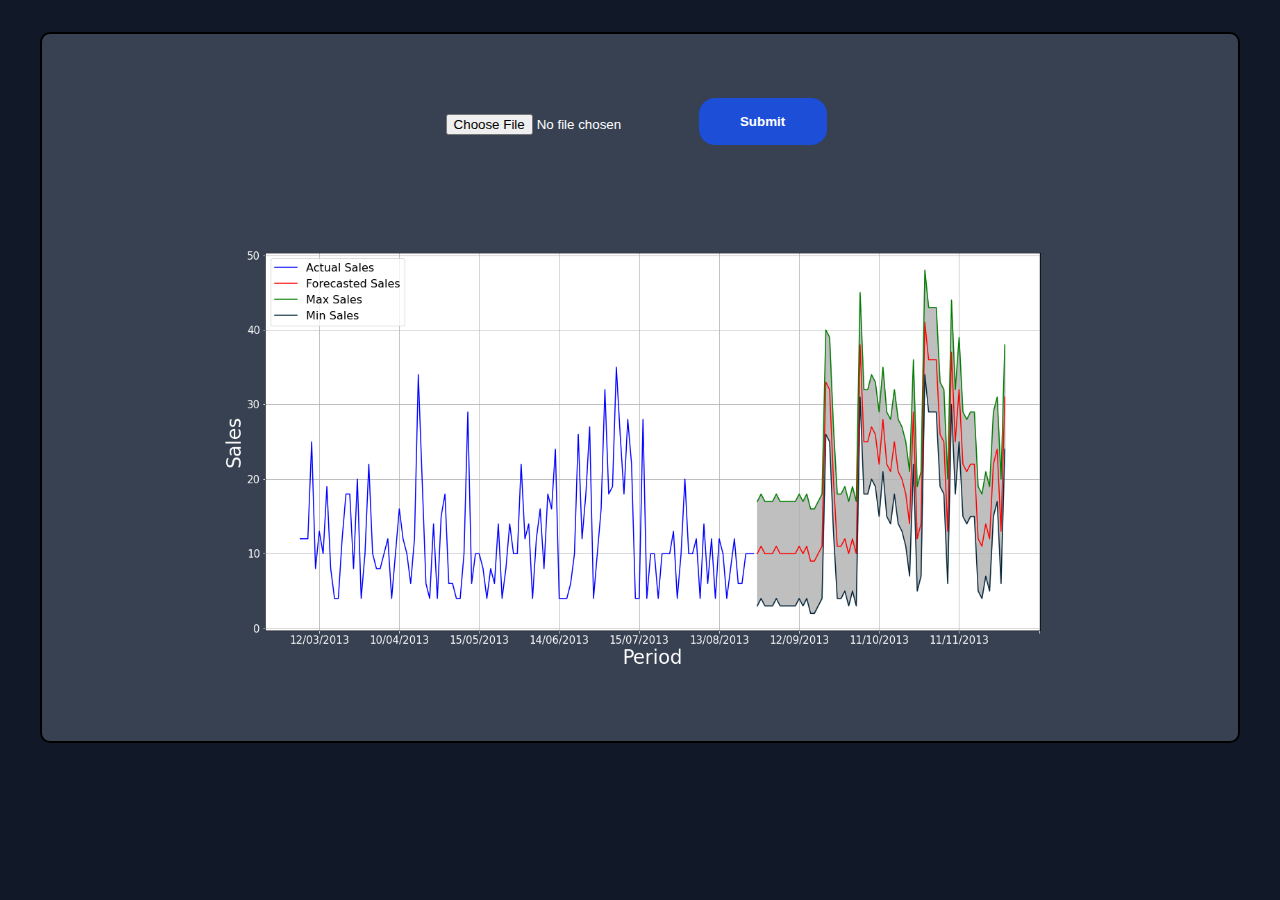
<file: website blueswan/basic.html>
<!DOCTYPE html>
<html lang="en">

<head>
	<meta charset="UTF-8">
	<meta http-equiv="X-UA-Compatible" content="IE=edge">
	<meta name="viewport" content="width=device-width, initial-scale=1.0">
	<style>
		body {
			background-color: #111827;
			font-size: large;
			color: white;
		}

		.hero {
			background-color: #374151;
			border: 2px black solid;
			border-radius: 10px;
			display: flex;
			flex-direction: column;
			margin: 2rem;
			padding: 2rem;
			justify-content: space-around;
		}

		.hero div{
			display: flex;
			flex-direction: row;
			margin: auto;
		}

		form {
			display: flex;
			flex-direction: row;
			margin: auto;
			width: 80%;
			justify-content: center;
			align-items: center;
		}

		img {
			/* width: 38rem; */
			height: 20rem;
			border-radius: 1rem;
			margin: 1rem;
		}

		input,
		textarea {
			margin: 1rem;
			padding: 1rem;
			height: 1rem;
			width: 40%;
			border-radius: 1rem;
			border: none;
		}

		button {
			width: 8rem;
			margin: 1rem;
			padding: 1rem;
			border-radius: 1rem;
			border: none;
			color: white;
			background-color: #1d4ed8;
			justify-content: center;
			align-items: center;
			font-weight: bold;
			display: flex;
			margin: 2rem auto;
			cursor: pointer;
		}

		#currScore {
			display: flex;
			margin: auto;
			color: white;
		}


		.trow {
			display: flex;
			width: 100%;
			justify-content: space-around;
			font-size: 1.2rem;
			margin: 10px 0;
		}

		.trow div {
			width: 100%;
			text-align: center;
		}

		.hero .choose{
			width:50%;
		}

		.hero .submit{
			width:20%;
			height: 10px;
		}

		.hero img{
			width: 1000px;
			height: 500px;
		}
	</style>
	<title>Textify</title>
</head>

<body>

	<div class="hero">
		<div class="choose">
			<form action="/" method="post">
				<input type="file" name="filename" id="myFile"/>
				<button type="submit">Submit</button>
				
			</form>
		</div>
		<!-- <div class="submit">
			<form action="/" method="post">
				<input type="submit">
			</form>
		</div> -->

		<div>
				<img src="static/foo.jpg" width="1200" height="600" alt="" />
		</div>

	</div>

</body>

</html>
</file>
